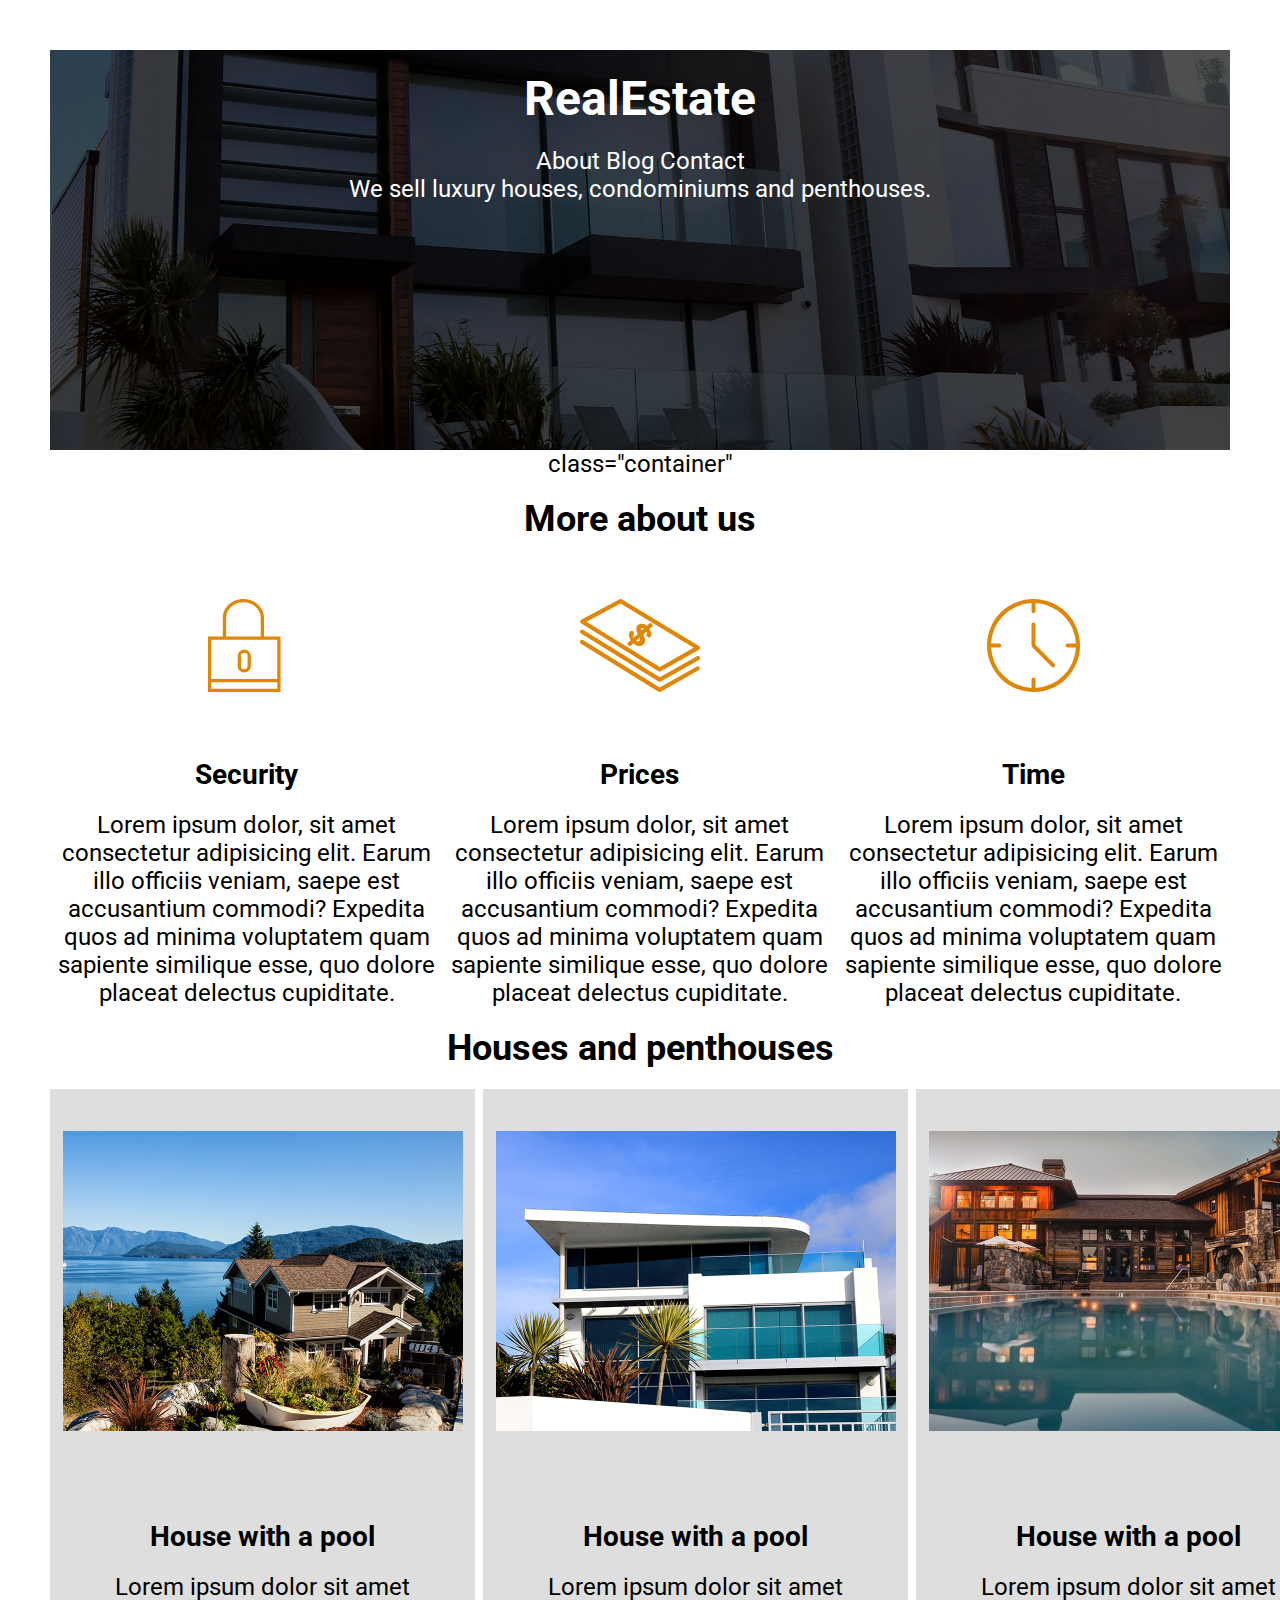
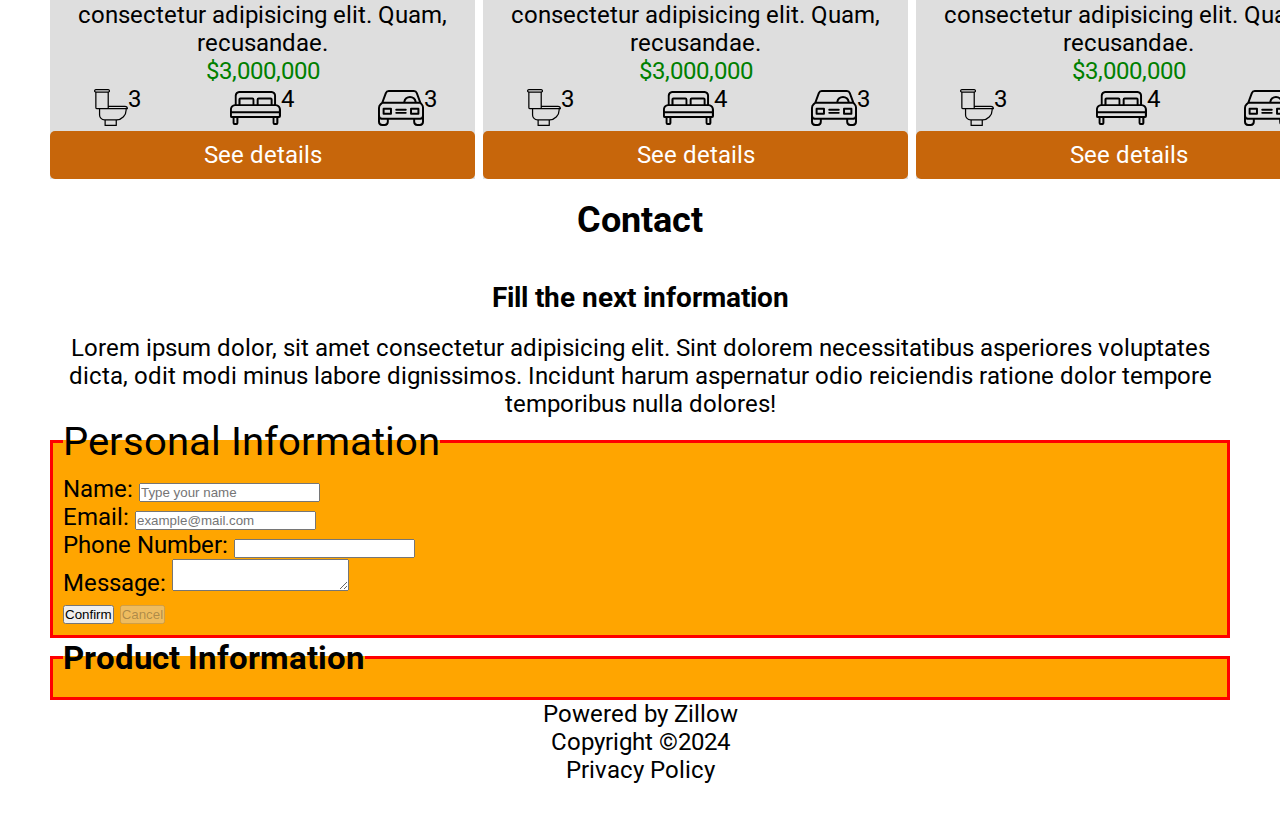
<file: index.html>
<!DOCTYPE html>
<html lang="en">
<head>
    <meta charset="UTF-8">
    <meta name="viewport" content="width=device-width, initial-scale=1.0">
    <link rel="stylesheet" href="mystyle.css">
    <link rel="preconnect" href="https://fonts.googleapis.com">
    <link rel="preconnect" href="https://fonts.gstatic.com" crossorigin>
    <link href="https://fonts.googleapis.com/css2?family=Roboto:ital,wght@0,100;0,300;0,400;0,500;0,700;0,900;1,100;1,300;1,400;1,500;1,700;1,900&display=swap" rel="stylesheet">
    <title>Document</title>
   
</head>
<body>
    <header class="site-init">
        <h1>RealEstate</h1>
        <nav>
            <a href="#">About</a>
            <a href="#">Blog</a>
            <a href="#">Contact</a>
        </nav>
        <p>We sell luxury houses, condominiums and penthouses.</p>
    </header>
    <main> class="container"
        <h2>More about us</h2>
        <div class="more-about-container">
            <div>
                <img src="./img/icon1.svg" alt="">
                <h3>Security</h3>
                <p>Lorem ipsum dolor, sit amet consectetur adipisicing elit. Earum illo officiis veniam, saepe est accusantium commodi? Expedita quos ad minima voluptatem quam sapiente similique esse, quo dolore placeat delectus cupiditate.</p>
            </div>
            <div>
                <img src="./img/icon2.svg" alt="">
                <h3>Prices</h3>
                <p>Lorem ipsum dolor, sit amet consectetur adipisicing elit. Earum illo officiis veniam, saepe est accusantium commodi? Expedita quos ad minima voluptatem quam sapiente similique esse, quo dolore placeat delectus cupiditate.</p>
            </div>
            <div>
                <img src="./img/icon3.svg" alt="">
                <h3>Time</h3>
                <p>Lorem ipsum dolor, sit amet consectetur adipisicing elit. Earum illo officiis veniam, saepe est accusantium commodi? Expedita quos ad minima voluptatem quam sapiente similique esse, quo dolore placeat delectus cupiditate.</p>
            </div>
        </div>
    </main>
    <section>
        <h2>Houses and penthouses</h2>
        <div class="flex-test">
            <div class="flex-test">
                <div class="house-item">
                    <div class="house-item-img">
                        <img src="./img/announcement1.jpg" alt="">
                    <div class="house-item-text">
                    </div>
                    <h3>House with a pool</h3>
                        <p>Lorem ipsum dolor sit amet consectetur adipisicing elit. Quam, recusandae.</p>
                        <p><span style="color:green">$3,000,000</p>
                        <ul>
                            <li class="flex-test">
                            <img src="./img/icon_wc.svg" alt="">
                            <p>3</p>
                            <li class="flex-test">
                            <img src="./img/icon_room.svg" alt="">
                            <p>4</p>
                            <li class="flex-test">
                            <img src="./img/icon_parking.svg" alt="">
                            <p>3</p>
                            </li>
                        </ul>
                        <a class="btn-details" href="#">See details</a>
                    </div>
                </div>
             </div>
        <div>
            <div class="flex-test">
                <div class="flex-test">
                    <div class="house-item">
                        <div class="house-item-img">
                            <img src="./img/announcement2.jpg" alt="">
                        <div class="house-item-text">
                        </div>
                        <h3>House with a pool</h3>
                            <p>Lorem ipsum dolor sit amet consectetur adipisicing elit. Quam, recusandae.</p>
                            <p><span style="color:green">$3,000,000</p>
                            <ul>
                            <li class="flex-test">
                                <img src="./img/icon_wc.svg" alt="">
                                <p>3</p>
                            <li class="flex-test">
                                <img src="./img/icon_room.svg" alt="">
                                <p>4</p>
                            <li class="flex-test">
                                <img src="./img/icon_parking.svg" alt="">
                                <p>3</p>
                            </li>
                            </ul>
                            <a class="btn-details" href="#">See details</a>
                        </div>
                    </div>
                 </div>
            <div>
                <div class="flex-test">
                    <div class="flex-test">
                        <div class="house-item">
                            <div class="house-item-img">
                                <img src="./img/announcement3.jpg" alt="">
                            <div class="house-item-text">
                            </div>
                            <h3>House with a pool</h3>
                                <p>Lorem ipsum dolor sit amet consectetur adipisicing elit. Quam, recusandae.</p>
                                <p><span style="color:green">$3,000,000</p>
                                <ul>
                                <li class="flex-test">
                                    <img src="./img/icon_wc.svg" alt="">
                                    <p>3</p>
                                <li class="flex-test">
                                    <img src="./img/icon_room.svg" alt="">
                                    <p>4</p>
                                <li class="flex-test">
                                    <img src="./img/icon_parking.svg" alt="">
                                    <p>3</p>
                                </li>
                                </ul>
                                <a class="btn-details" href="#">See details</a>
                            </div>
                        </div>
                     </div>
                <div>


    </section>

    <div>
        <h2>Contact</h2>
        <h3>Fill the next information</h3>
        <p>Lorem ipsum dolor, sit amet consectetur adipisicing elit. Sint dolorem necessitatibus asperiores voluptates dicta, odit modi minus labore dignissimos. Incidunt harum aspernatur odio reiciendis ratione dolor tempore temporibus nulla dolores!</p>
    </div>
    <form>
        <fieldset>
            <legend>Personal Information</legend>
      
            <div>
              <label for="name">Name: </label>
              <input id="name" type="text" placeholder="Type your name" />
            </div>
            <div>
                <label>Email: </label>
                <input type="email" placeholder="example@mail.com"/>
              </div>
            <div>
              <label>Phone Number: </label>
              <input type="number" />
            </div>
            <div>
                <label>Message: </label>
                <textarea maxlength="30"></textarea>
              </div>  
              <button>Confirm</button>
              <button disabled>Cancel</button>    
          </fieldset>

          <fieldset>
            <legend>
                <h5>Product Information</h5>
            
            </legend>
      
            
          </fieldset>
    </form>
    <footer>
        <div class="footer containar">
            <p>Powered by <span>Zillow</span></p>
        </div>
        <div>
            <p>Copyright &copy;2024</p>
        </div>
        <div>
            <p>Privacy Policy</p>
        </div>
        <i class="fa-brands> fa-facebook-f"></i>
        <i class="fa-brands> fa-indeed-in"></i>
        <i class="fa-brands> fa-youtube"></i>
    
        
    </footer>
      
</body>

</html>
</file>
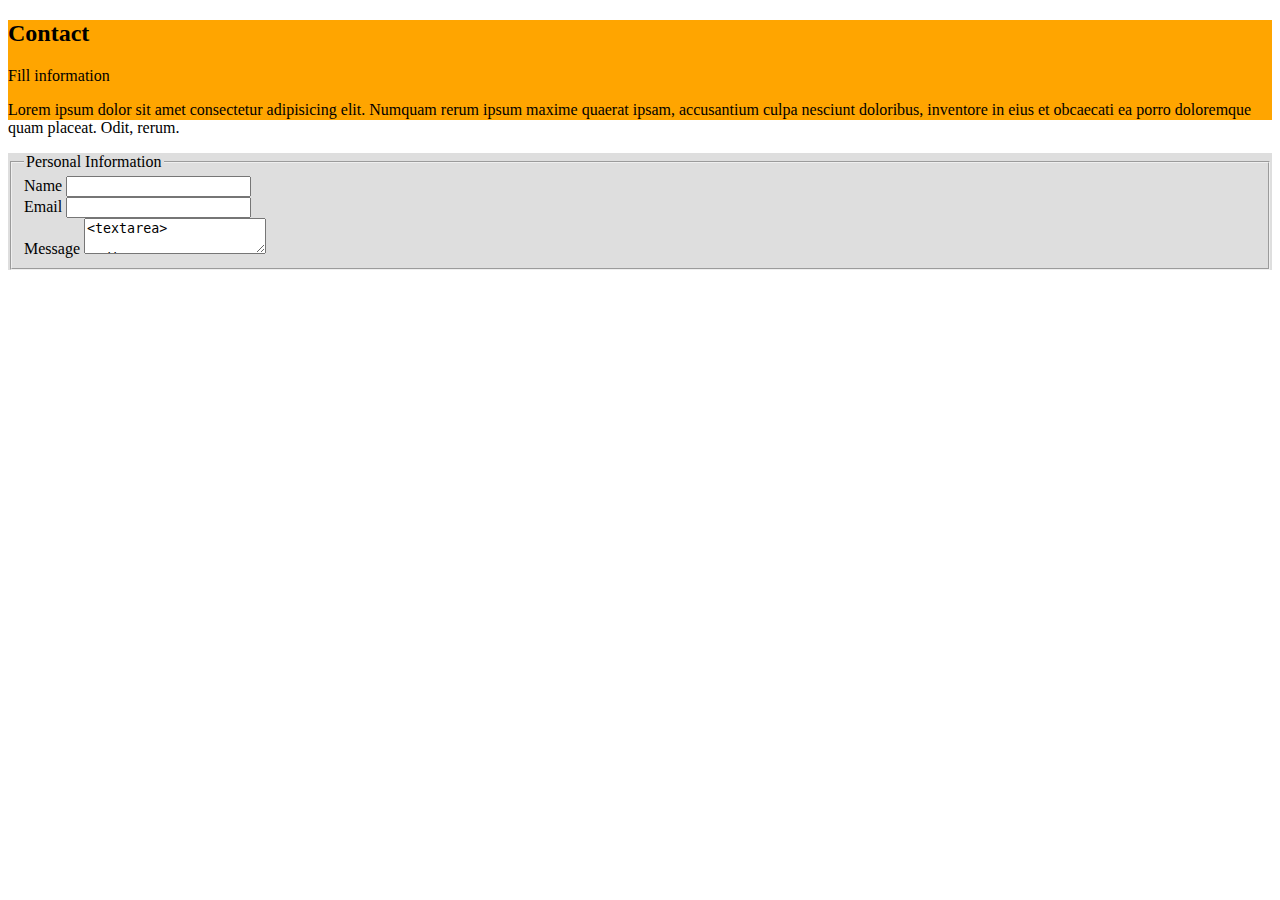
<file: Contact.html>
<!DOCTYPE html>
<html lang="en">
<head>
    <meta charset="UTF-8">
    <meta name="viewport" content="width=device-width, initial-scale=1.0">
    <link rel="stylesheet" href="contact.css">
    <title>Document</title>
</head>
<body>
    <header class="site contact">
        <div class="navigation bar">
            <nav>

            </nav>         
        </div>
    </header>
    <main class="container">
        <h2>Contact</h2>

        <div>
            <p>Fill information</p>
        <p>Lorem ipsum dolor sit amet consectetur adipisicing elit. Numquam rerum ipsum maxime quaerat ipsam, accusantium culpa nesciunt doloribus, inventore in eius et obcaecati ea porro doloremque quam placeat. Odit, rerum.</p>

        
        <form class="form-container">
            <fieldset>
                <legend>Personal Information</legend>
                <div class="input-container">
                    <label></label>Name</label>
                    <input type="text">
                </div>
                <div class="input-container">
                    <label>Email</label>
                    <input type="text">
                </div>
                <div class="input-container">
                    <label>Message</label>
                    <textarea><textarea>
                </div>
                <button> class="btn btn read">Send</button>
            </fieldset>
            <fieldset>
                <legend>Product Information</legend>

            </fieldset>

        </form>
            
    </main>
    <footer>
        <div class="footer containar">
            <p>Powered by <span>Zillow</span></p>
        </div>
        <div>
            <p>Copyright &copy;2024</p>
        </div>
        <div>
            <p>Privacy Policy</p>
        </div>
        <i class="fa-brands> fa-facebook-f"></i>
        <i class="fa-brands> fa-indeed-in"></i>
        <i class="fa-brands> fa-youtube"></i>
    
        
    </footer>
      
    
</body>
</html>
</file>
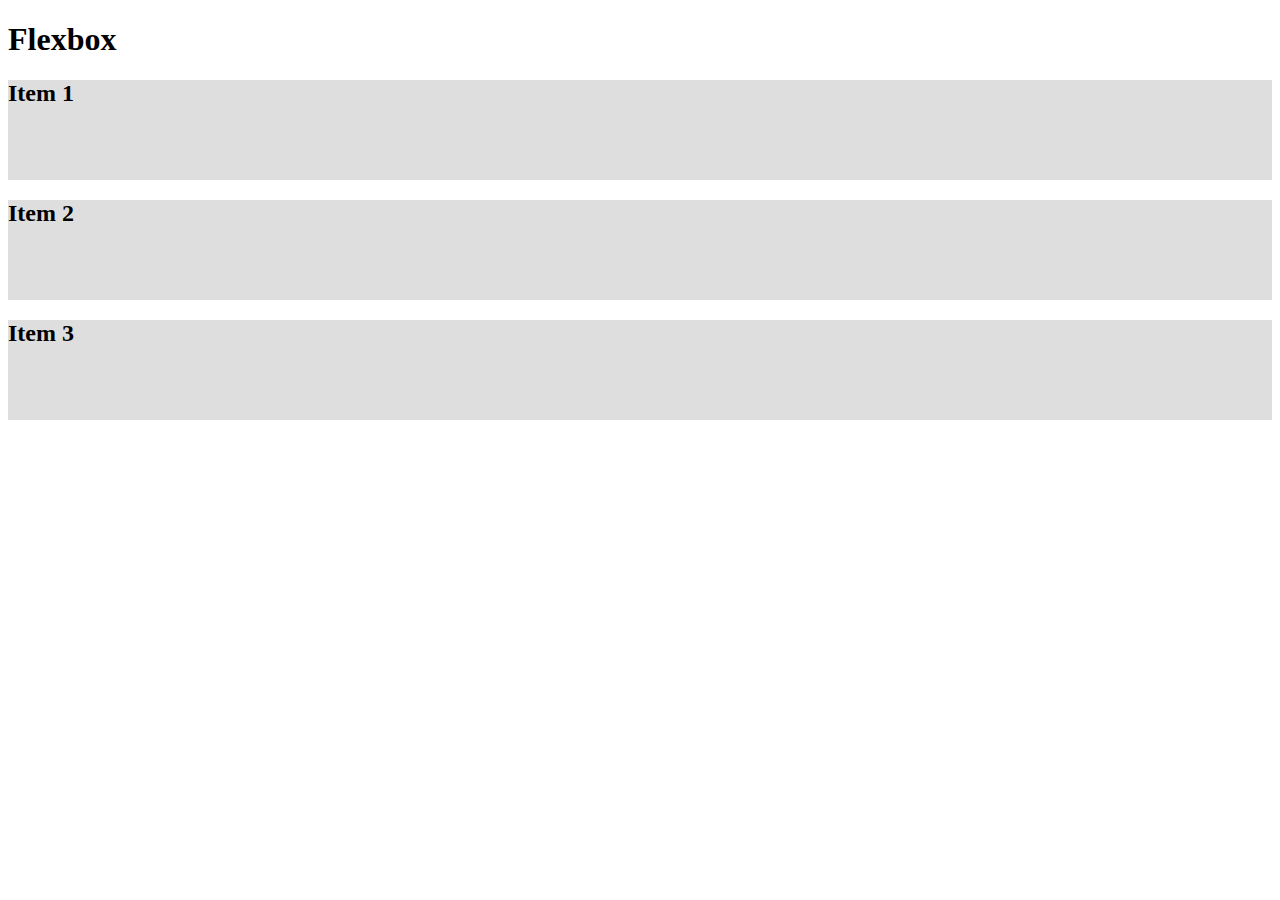
<file: flex.html>
<!DOCTYPE html>
<html lang="en">
<head>
    <meta charset="UTF-8">
    <meta name="viewport" content="width=device-width, initial-scale=1.0">
    <title>Document</title>
    <link rel="stylesheet" href="flex.css">
</head>
    <h1>Flexbox</h1>

    
    <div flex gus>
        <div class="flex-nick">
            <h2>Item 1 </h2>
        </div>
        <div class="flex-nick">
            <h2>Item 2</h2>
        </div>
        <div class="flex-nick">
            <h2>Item 3</h2>
        </div>
    </div>
    
</body>
</html>
</file>
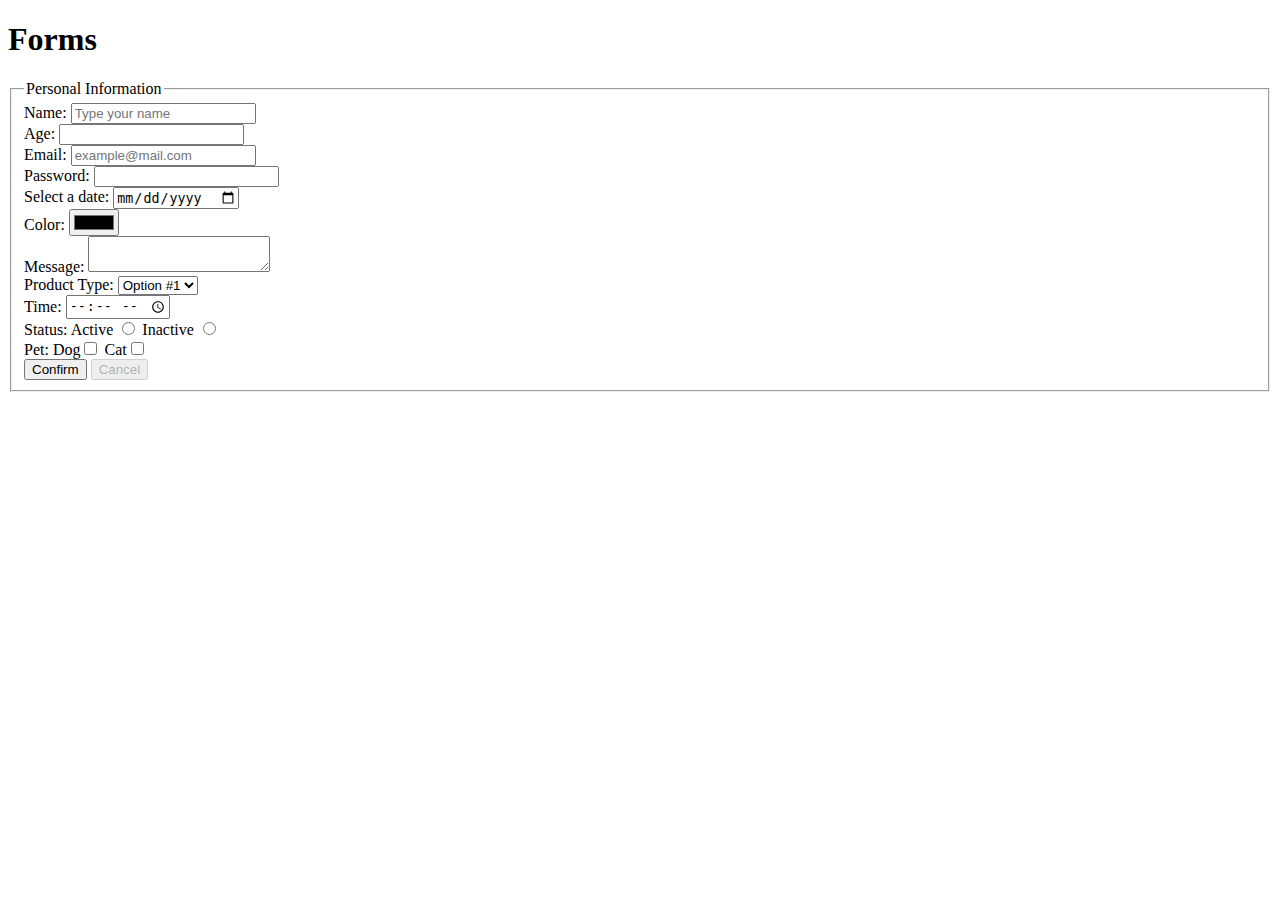
<file: form-practice.html>
<!DOCTYPE html>
<html lang="en">
<head>
    <meta charset="UTF-8">
    <meta name="viewport" content="width=device-width, initial-scale=1.0">
    <title><Form></Form></title>
</head>
<body>
    <h1>Forms</h1>

    <form>
      <fieldset>
        <legend>Personal Information</legend>
  
        <div>
          <label for="name">Name: </label>
          <input id="name" type="text" placeholder="Type your name" />
        </div>
  
        <div>
          <label>Age: </label>
          <input type="number" />
        </div>
  
        <div>
          <label>Email: </label>
          <input type="email" placeholder="example@mail.com"/>
        </div>
        
        <div>
          <label for="password">Password: </label>
          <input id="password" type="password" />
        </div>
        
        <div>
          <label>Select a date: </label>
          <input type="date" />
        </div>
  
        <div>
          <label>Color: </label>
          <input type="color" />
        </div>
  
        <div>
          <label>Message: </label>
          <textarea maxlength="30"></textarea>
        </div>
  
        <div>
          <label>Product Type:</label>
          <select>
            <option>Option #1</option>
            <option>Option #2</option>
            <option>Option #3</option>
          </select>
        </div>
  
        <div>
          <label>Time: </label>
          <input type="time" />
        </div>
  
        <div>
          <label for="status">Status: </label>
          Active <input name="status" type="radio" value="active"/>
          Inactive <input name="status" type="radio" value="inactive"/>
        </div>
  
        <div>
          <label>Pet: </label>
          Dog<input type="checkbox" />
          Cat<input type="checkbox"/>
        </div>
  
        <button>Confirm</button>
        <button disabled>Cancel</button>
  
      </fieldset>
    </form>
  
</body>
</html>
</file>
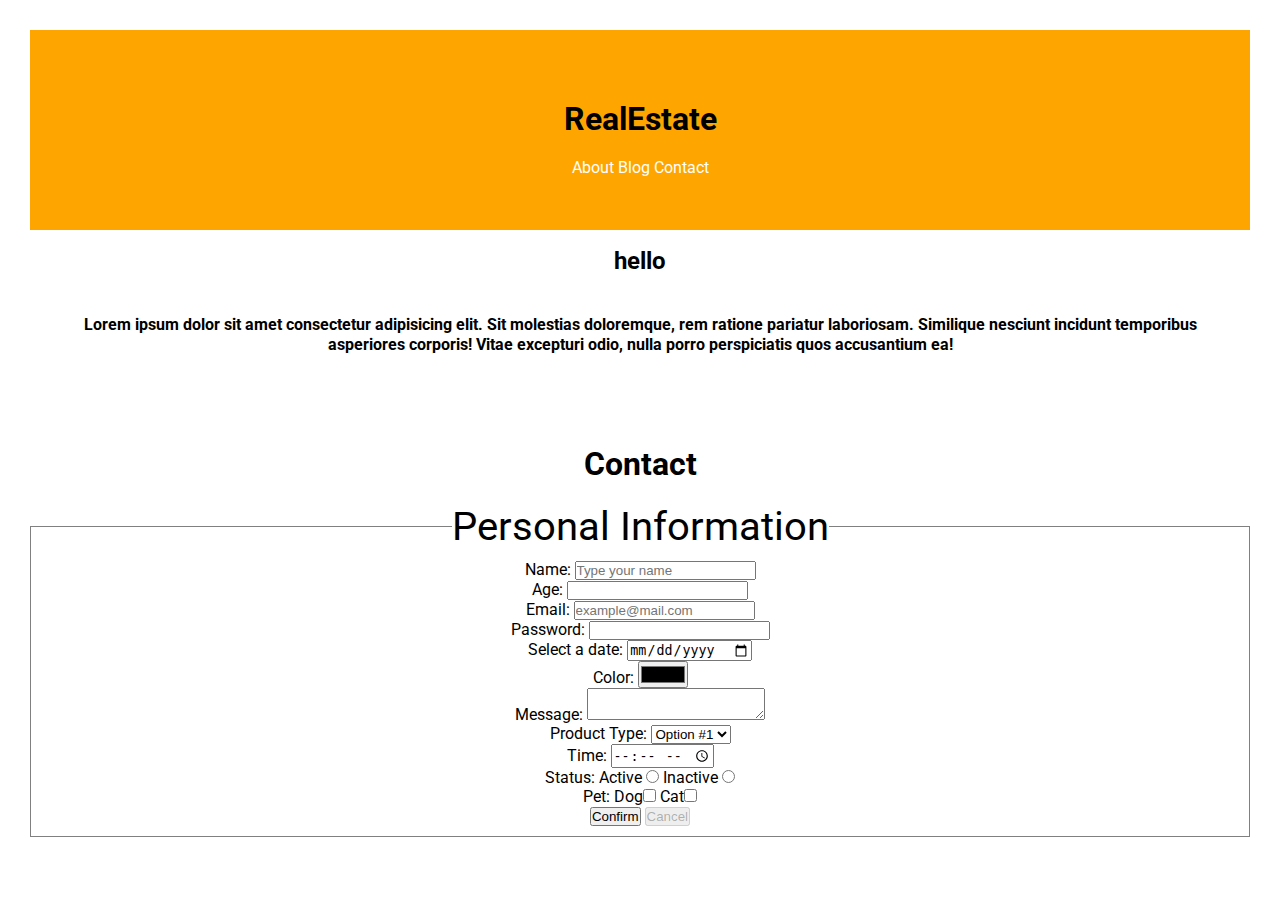
<file: Formal.html>
<!DOCTYPE html>
<html lang="en">
<head>
    <meta charset="UTF-8">
    <meta name="viewport" content="width=device-width, initial-scale=1.0">
    <link rel="stylesheet" href="formal.css">
    <link rel="preconnect" href="https://fonts.googleapis.com">
    <link rel="preconnect" href="https://fonts.gstatic.com" crossorigin>
    <link href="https://fonts.googleapis.com/css2?family=Roboto:ital,wght@0,100;0,300;0,400;0,500;0,700;0,900;1,100;1,300;1,400;1,500;1,700;1,900&display=swap" rel="stylesheet">
    <title>Document</title>
</head>
<body>
    <header class="site-init">
        <h1>RealEstate</h1>
        <div>
        <nav>
            <a href="#">About</a>
            <a href="#">Blog</a>
            <a href="#">Contact</a>
        </nav>
        </div>
        <div>
          <h2>hello</h2>
          <p>Lorem ipsum dolor sit amet consectetur adipisicing elit. Sit molestias doloremque, rem ratione pariatur laboriosam. Similique nesciunt incidunt temporibus asperiores corporis! Vitae excepturi odio, nulla porro perspiciatis quos accusantium ea!</p>
        </div>
        <div>
          <h1>Contact</h1>
        </div>
       

          <fieldset>
            <legend>Personal Information</legend>
      
            <div>
              <label for="name">Name: </label>
              <input id="name" type="text" placeholder="Type your name" />
            </div>
      
            <div>
              <label>Age: </label>
              <input type="number" />
            </div>
      
            <div>
              <label>Email: </label>
              <input type="email" placeholder="example@mail.com"/>
            </div>
            
            <div>
              <label for="password">Password: </label>
              <input id="password" type="password" />
            </div>
            
            <div>
              <label>Select a date: </label>
              <input type="date" />
            </div>
      
            <div>
              <label>Color: </label>
              <input type="color" />
            </div>
      
            <div>
              <label>Message: </label>
              <textarea maxlength="30"></textarea>
            </div>
      
            <div>
              <label>Product Type:</label>
              <select>
                <option>Option #1</option>
                <option>Option #2</option>
                <option>Option #3</option>
              </select>
            </div>
      
            <div>
              <label>Time: </label>
              <input type="time" />
            </div>
      
            <div>
              <label for="status">Status: </label>
              Active <input name="status" type="radio" value="active"/>
              Inactive <input name="status" type="radio" value="inactive"/>
            </div>
      
            <div>
              <label>Pet: </label>
              Dog<input type="checkbox" />
              Cat<input type="checkbox"/>
            </div>
      
            <button>Confirm</button>
            <button disabled>Cancel</button>
          </fieldset>   
        
    </header>
</body>
</html>
</file>
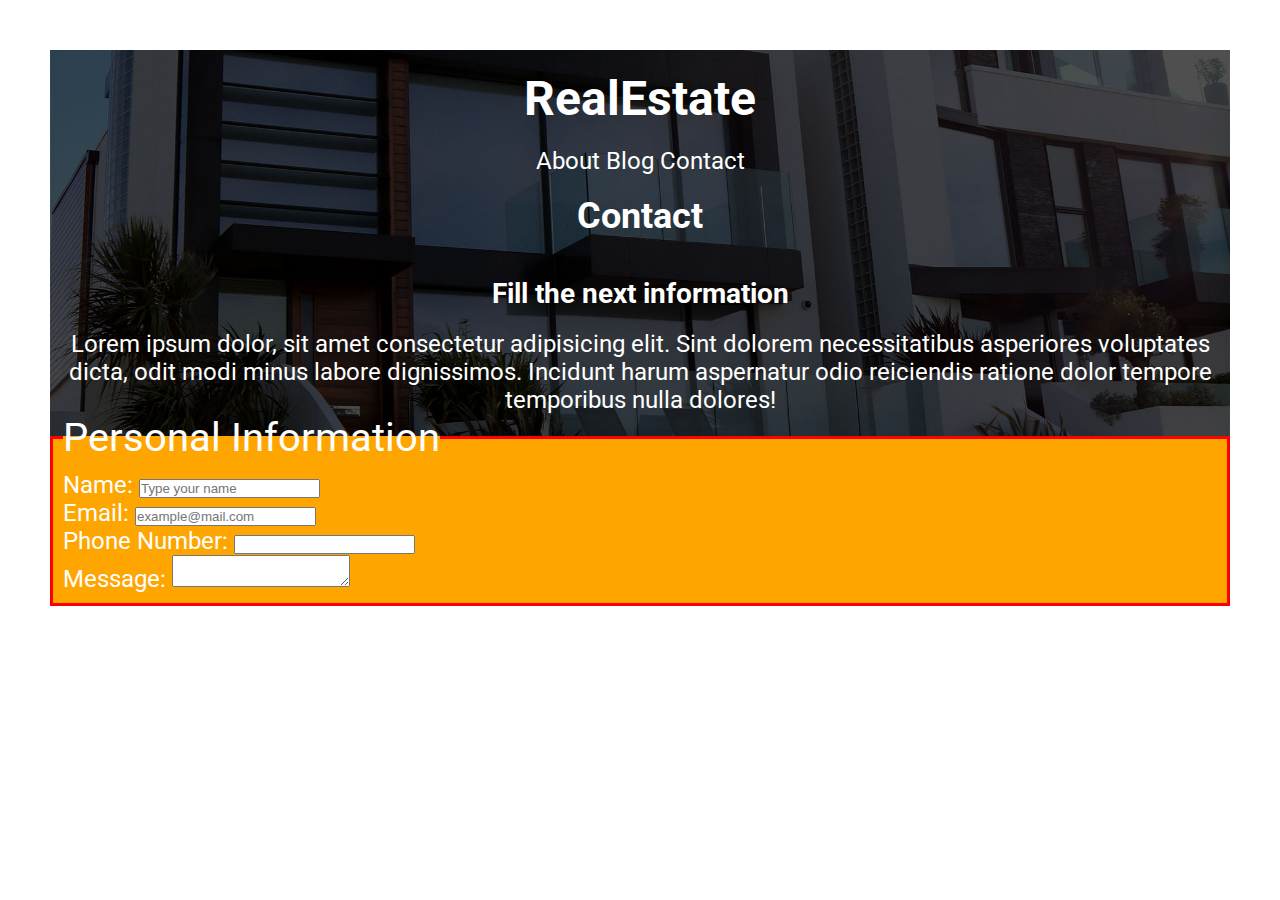
<file: Forms.html>
<!DOCTYPE html>
<html lang="en">
<head>
    <meta charset="UTF-8">
    <meta name="viewport" content="width=device-width, initial-scale=1.0">
    <link rel="stylesheet" href="mystyle.css">
    <link rel="preconnect" href="https://fonts.googleapis.com">
    <link rel="preconnect" href="https://fonts.gstatic.com" crossorigin>
    <link href="https://fonts.googleapis.com/css2?family=Roboto:ital,wght@0,100;0,300;0,400;0,500;0,700;0,900;1,100;1,300;1,400;1,500;1,700;1,900&display=swap" rel="stylesheet">
    <title>Document</title>
   
</head>
<body>
    <header class="site-init">
        <h1>RealEstate</h1>
        <nav>
            <a href="#">About</a>
            <a href="#">Blog</a>
            <a href="#">Contact</a>
        </nav>
            <h2>Contact</h2>
        <h3>Fill the next information</h3>
        <p>Lorem ipsum dolor, sit amet consectetur adipisicing elit. Sint dolorem necessitatibus asperiores voluptates dicta, odit modi minus labore dignissimos. Incidunt harum aspernatur odio reiciendis ratione dolor tempore temporibus nulla dolores!</p>
        </div>
        <form>
          <fieldset>
            <legend>Personal Information</legend>
      
            <div>
              <label for="name">Name: </label>
              <input id="name" type="text" placeholder="Type your name" />
            </div>
            <div>
                <label>Email: </label>
                <input type="email" placeholder="example@mail.com"/>
              </div>
            <div>
              <label>Phone Number: </label>
              <input type="number" />
            </div>
            <div>
                <label>Message: </label>
                <textarea maxlength="30"></textarea>
              </div>      
          </fieldset>
        </form>
      
</body>
</html>
</file>
<file: mystyle.css>
*{
    margin:0;
    padding:0;
}
body{
    
    font-family: "Roboto", sans-serif;
    font-weight: 50%;
    font-style:normal;
    background-color: white;
    text-align: center;
    margin: 50px;
    font-size: x-large
    
}
@media(min-width 758px)



p{
    line-height: 2;
    margin:  20px;  
    text-align: left;
    background-color: 
    font-weight:bold;
   
}

h1,h2,h3{
    padding-top: 20px;
    padding-bottom: 20px;
    
}
a{
    text-decoration:dashed;
    color: white;
}

img{
    max-width: 400px;
    margin-block: 10%;  
    background-color: 
}


/*utilities*/
.container{
    width: 100px;
    margin-left: auto;
    margin-top: auto;
}
/*header*/
.site-init{
    background-image: url(./img/header.jpg);
    background-size: cover;
    background-position: bottom center;
    height: 400px;
    color: white;
  
  
    
}
nav a{
    color: white;
}


/*more about us*/
.more-about-container{
    display:flex;
    flex-direction: row;
}
@media(max-width:758px){

    .more-about-container{
    display:flex;
    flex-direction: row;
}
.h2{
    text-align:center ;
}

}
    
/*house and penthouses*/
.house-item{ 
    background-color: gray;
    margin-right: 8px;
    display: flex;
}
.house-item-img{
   width: 425px;
   background-color: #dedede
   
}
.house-item-text{
  padding: 10px;
}

.house-item ul{
    display: flex;
    justify-content: space-around;
}
  /*CONTACT*/
.site-contact{
    background: color #e7b921;
    height:250px;
}

.navigation-bar{
    display: flex;
    justify-content:space-around;
    align-items: center;
    
}
.navigation-bar a{
    color: black;
    margin-right:30px;
    background-color: white;
}
.form-container{
    background-color: green;
    padding:10px;
}

.btn-details{
    display:block;
    background-color: #c7660b;
    padding: 10px;
    border-radius: 5px;
    text-align: center;
}

/*container*/
.form-container{
    background-color: #dedede;
    padding: 10px;
}

.flex-test{
    display:flex;
    display: inline-flex;

}
legend {
    font-size:40px;

}

.input-container {

    background-color: red;
    margin-bottom:  10px;
    display: flex;
    border: 1px inline block;
    width: 10px;
}
.label-container label {
    background-color: red;
    display:inline-block;
    width:10%;

}

fieldset{
    padding: 10px;
    border: 3px solid red;
    margin: bottom 20px;
    background-color: orange;
    text-align: left;
    
}
.input-container textarea{
    display: inline-block;
    width: 85%;
    border: 1px;
    padding: 3px;
  
}

.footer-container{
    display: flex;
    justify-content: space around;
    align-items: center;

}

.text-container{
    display: flex;

}

/*contact*/

.site-contact{

    background-color: orange;
}
.form-container{
    background-color: blue;
    border-color: #c7660b;

}

.navigation-bar{
    display: flex;
    justify-content: space-around;
    align-items:center;
}


.footer-container{
    display flex:
    justify-content: space-around;
}
</file>
<file: contact.css>
/*contact*/

.form-container{background-color: #dedede;


}

p{
  
    text-align:left;
    font-weight: 1px;
}

.container{

    background-color: orange;
    height: 100px;
    margin:auto;
}

/*contact*/

.site-contact{

    background-color: orange;
}
.form-container{
    background-color: #dedede;
    border-color: #c7660b;

}

.navigation-bar{
    display: flex;
    justify-content: space-around;
    align-items:center;
}


.footer-container{
    display flex:
    justify-content: space-around;
}
</file>
<file: flex.css>
.flex-gus{
    display: flex;
    flex-direction: row;
    justify-content:flex-end;
    background-color: yellow;
}
/*kids*/
.flex-nick{
    background-color: #dedede;
    height: 100px;
}
</file>
<file: formal.css>
*{
    margin:0;
    padding:0;
}
body{
    padding: 30px;
    font-family: "Roboto", sans-serif;
    font-weight: 50%;
    font-style:normal;
    background-color: white;
    text-align: center;
    
    
    
    
    
}

p{
    line-height: 20px;
    margin:  20px;  
    text-align: center;
    background-color:white;
    font-weight:bold;
    
   
}

h1,h2,h3{
    padding-top: 70px;
    padding-bottom: 20px;
    
}
a{
    text-decoration:dashed;
    color: white;
}

img{
    max-width: 400px;
    margin-block: 10%;  
    max-height: 500px;
}


/*utilities*/
.container{
    width: 100px;
    margin-left: auto;
    margin-top: auto;
}
/*header*/
.site-init{
    background-color: orange;
    background-size: cover;
    background-position: bottom center;
    height: 200px;
    color: black;
    
    
    
}
nav a{
    color: 
}


/*more about us*/
.more-about-container{
    display:flex;
    flex-direction: row;
    
   
}

/*house and penthouses*/
.house-item{ 
    background-color: gray;
    margin-right: 8px;
    display: flex;
}
.house-item-img{
   width: 425px;
   background-color: #dedede
   
}
.house-item-text{
  padding: 10px;
}

.house-item ul{
    display: flex;
    justify-content: space-around;
}
  /*CONTACT*/
.site-contact{
    background: color #e7b921;
    height:250px;
}

.navigation-bar{
    display: flex;
    justify-content:space-around;
    align-items: center;
}
.navigation-bar a{
    color: black;
    margin-right:30px;
    background-color: white;
}
.form-container{
    background-color: green;
    padding:10px;
}

.btn-details{
    display:block;
    background-color: #c7660b;
    padding: 10px;
    border-radius: 5px;
    text-align: center;
}

/*container*/
.form-container{
    background-color: #dedede;
    padding: 10px;
}

.flex-test{
    display:flex;
    display: inline-flex;

}
legend {
    font-size:40px;

}

.input-container {

    background-color: red;
    margin-bottom:  10px;
    display: flex;
    border: 1px inline block;
    width: 10px;
}
.label-container label {
    background-color: red;
    display:inline-block;
    width:10%;

}

fieldset{
    padding: 10px;

    border: 1px solid gray;
    margin: bottom 20px;
    
}
.input-container textarea{
    display: flex;
    width: 85%;
    border: 1px solid red
    padding: 3px;
    

}

.footer-container{
    display: flex;
    justify-content: space around;
    align-items: left;
    

}

.text-container{
    display: flex;
    text-align: left;

}
</file>
